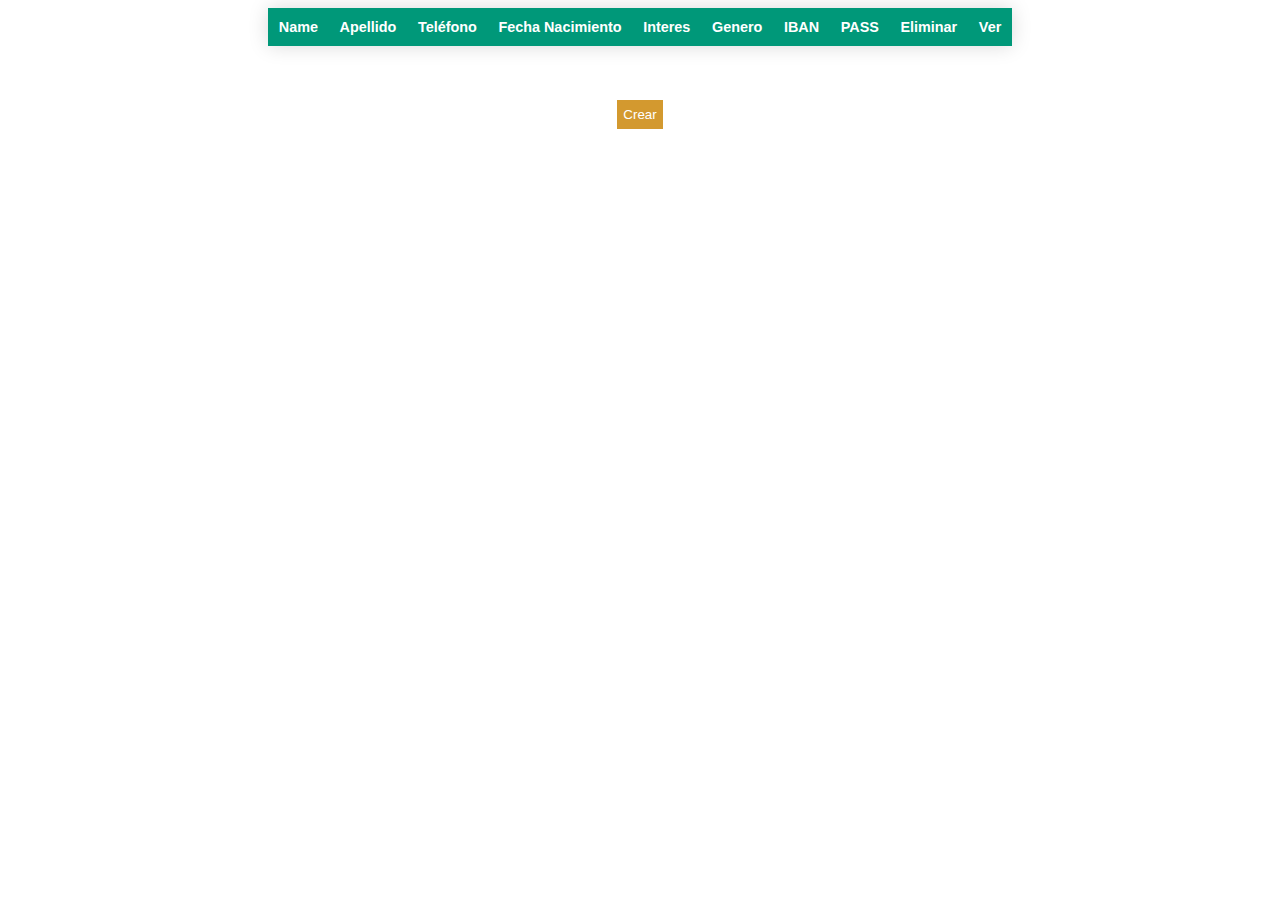
<file: index.html>
<!DOCTYPE html>
<html lang="ES">

<head>
    <meta charset="utf-8">
    <meta name="viewport" content="width=device-width, initial-scale=1.0">
    <script type="module" src="js/main.js"></script>
    <script type="module" src="js/home.js"></script>
    <link rel="stylesheet" href="main.css">
    <title>Mostrar Formulario</title>
</head>

<body>
    <header></header>
    <nav></nav>
    <main>
        <table class="styled-table">
            <thead>
                <tr>
                    <th>Name</th>
                    <th>Apellido</th>
                    <th>Teléfono</th>
                    <th>Fecha Nacimiento</th>
                    <th>Interes</th>
                    <th>Genero</th>
                    <th>IBAN</th>
                    <th>PASS</th>
                    <th>Eliminar</th>
                    <th>Ver</th>
                </tr>
            </thead>
            <tbody id="iBody">

            </tbody>
        </table>
        <div class="createButtonHome">
            <a href="crear.html"><input type="button" class="createButton" value="Crear"></a>
        </div>
    </main>
    <footer>
    </footer>
</body>

</html>
</file>
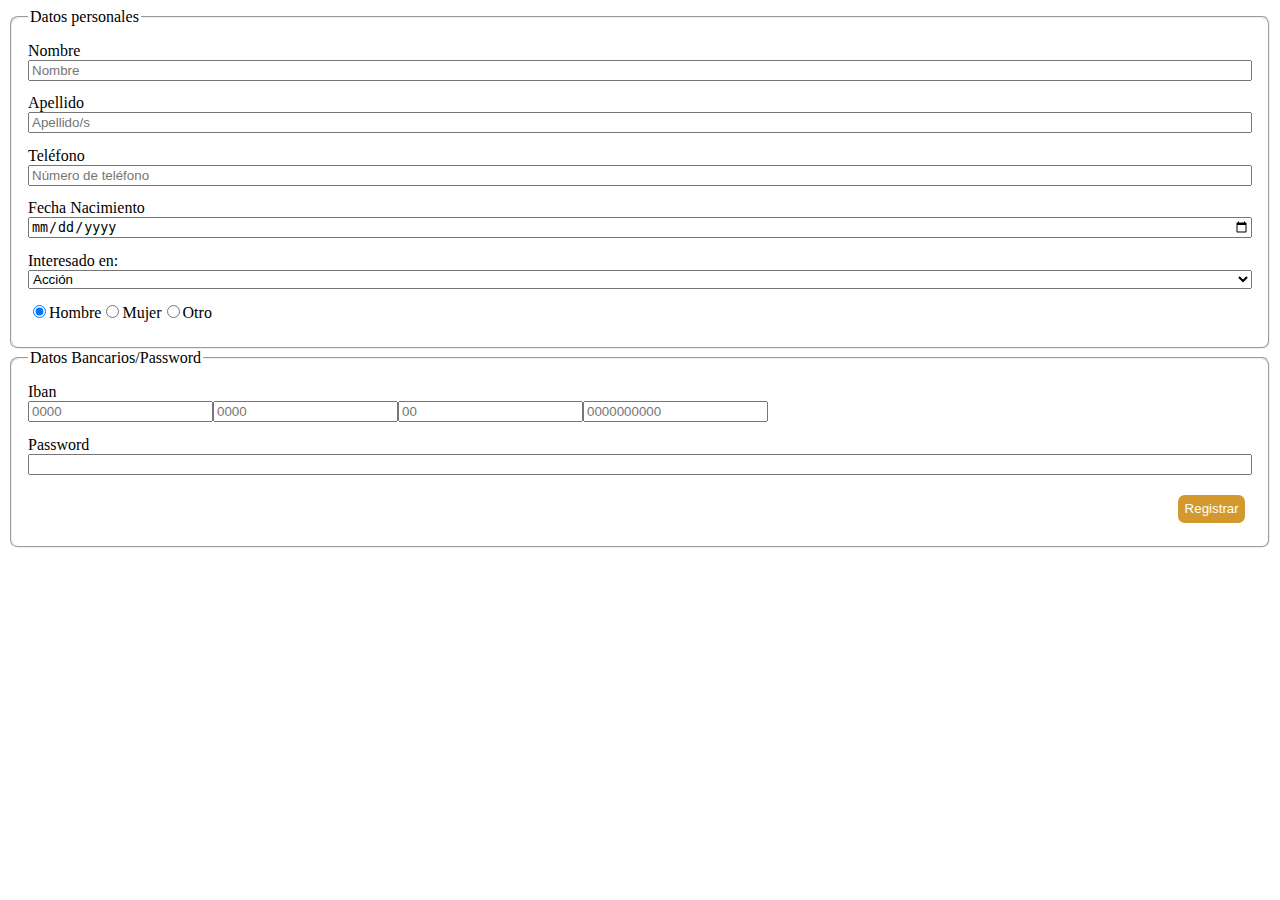
<file: crear.html>
<!DOCTYPE html>
<html lang="es">

<head>
    <script type="module" src="js/main.js"></script>
    <script type="module" src="js/validator.js"></script>
    <script type="module" src="js/crear.js"></script>
    <script type="module" src="js/home.js"></script>
    <link rel="stylesheet" href="styles.css">
    <meta charset="UTF-8">
    <meta http-equiv="X-UA-Compatible" content="IE=edge">
    <meta name="viewport" content="width=device-width, initial-scale=1.0">
    <title>Formulario Terapia de Choque</title>
</head>

<body>
    <form action="./index.html" autocomplete="on" action="./index.html" method="GET" id='idForm'>
        <fieldset>
            <legend>Datos personales</legend>
            <label for="iNombre">Nombre</label>
            <input type="text" id="iNombre" name="iNombre" autocomplete="given-name" placeholder="Nombre">
            <span class="error" id="nombreError" aria-live="polite"></span>
            <label for="iApellido">Apellido</label>
            <input type="text" id="iApellido" name="iApellido" autocomplete="family-name" placeholder="Apellido/s">
            <span class="error" id="apellError" aria-live="polite"></span>
            <label for="iTlfno">Teléfono</label>
            <input type="text" name="iTlfno" id="iTlfno" placeholder="Número de teléfono">
            <span class="error" id="tfnoError" aria-live="polite"></span>
            <label for="iNacimiento">Fecha Nacimiento</label>
            <input type="date" id="iNacimiento" name="iNacimiento" autocomplete="bday">
            <span class="error" id="nacError" aria-live="polite"></span>
            <span class="error" id="nacErrorMayor" aria-live="polite"></span>
            <label for="interes">Interesado en:</label>
            <select name="interes" id="iInteres">
                <option value="accion">Acción</option>
                <option value="terror">Terror</option>
                <option value="ficcion">Ficción</option>
                <option value="drama">Drama</option>
            </select>
            <div class="inRow">
                <label><input type="radio" name="genero" value="hombre" checked>Hombre</label>
                <label><input type="radio" name="genero" value="mujer">Mujer</label>
                <label><input type="radio" name="genero" value="otro">Otro</label>
            </div>
            <span class="error" id="generoError" aria-live="polite"></span>
        </fieldset>
        <fieldset>
            <legend>Datos Bancarios/Password</legend>
            <label for="iBan">Iban</label>
            <div class="inRow">
                <input type="number" id="ccc1" placeholder="0000" max="9999" size="4" minlength="4">
                <input type="number" id="ccc2" placeholder="0000" max="9999" size="4" minlength="4">
                <input type="number" id="ccc3" placeholder="00" max="99" size="2" minlength="2">
                <input type="number" id="ccc4" placeholder="0000000000" max="9999999999" size="10" minlength="10">
            </div>
            <span class="error" id="ibanError" aria-live="polite"></span>
            <label for="iPass">Password</label>
            <input type="Password" id="iPass" name="iPass">
            <span class="error" id="passError" aria-live="polite"></span>
            <div class="submit">
                <input type="submit" class="createButton" value="Registrar">
            </div>
        </fieldset>
        <span class="error" id="error" aria-live="polite"></span>
    </form>
</body>

</html>
</file>
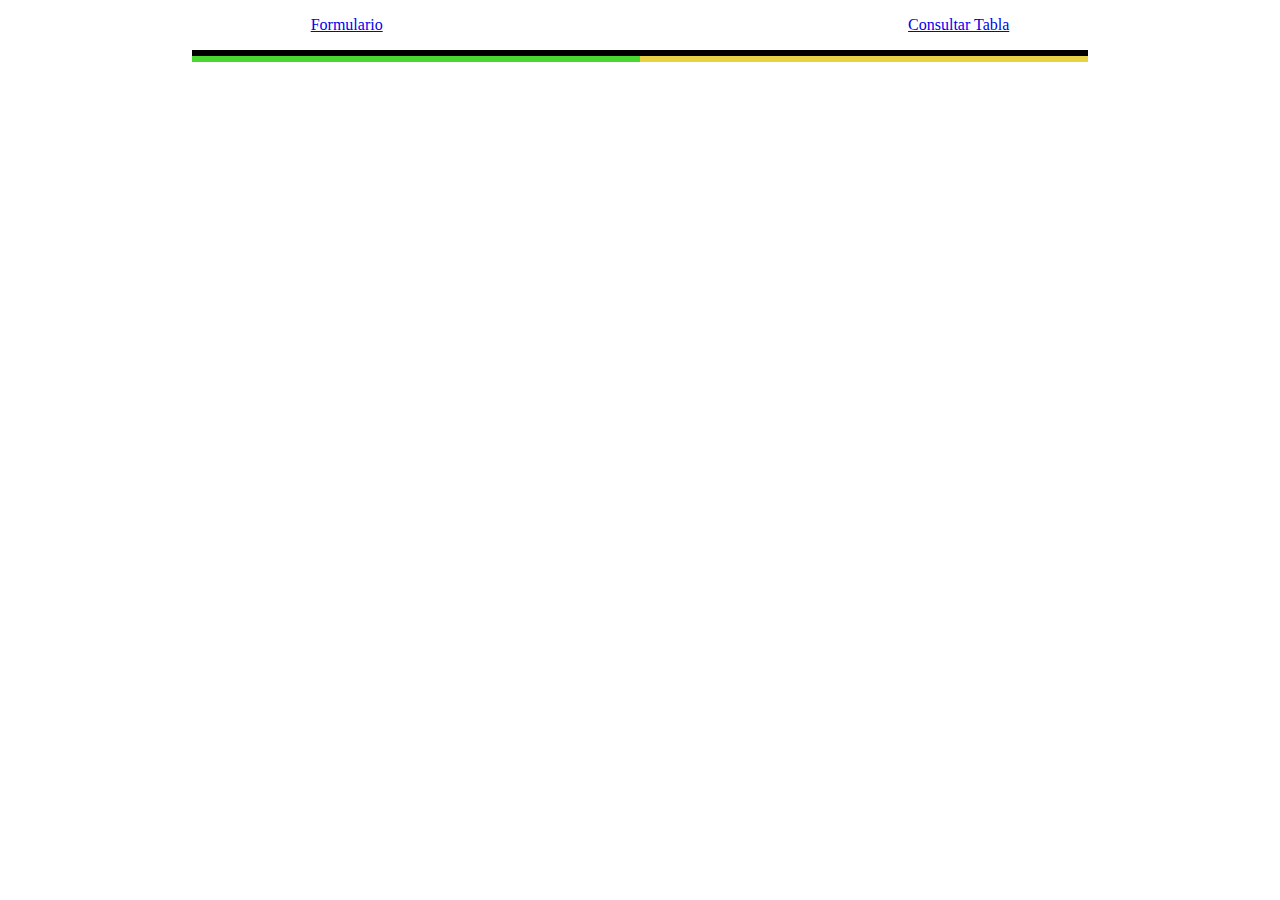
<file: detalle.html>
<!DOCTYPE html>
<html lang="ES">

<head>
    <meta charset="utf-8">
    <meta name="viewport" content="width=device-width, initial-scale=1.0">
    <script type="module" src="js/main.js"></script>
    <script type="module" src="js/detalle.js"></script>
    <link rel="stylesheet" href="detalle.css">
    <title id="titulo"></title>
</head>

<body>
    <header>
    </header>
    <nav>
        <ul>
            <li><a href="crear.html">Formulario</a></li>
            <li><a href="index.html">Consultar Tabla</a></li>
        </ul>
    </nav>
    <main>
        <div id="tarjeta">
            <div id="nombre">
            </div>
            <div id="wrapper">
                <div id="json">

                </div>
                <div id="xml">

                </div>
            </div>
        </div>
    </main>
    <footer>
    </footer>
</body>

</html>
</file>
<file: main.css>
* {
  -webkit-box-sizing: border-box;
  -moz-box-sizing: border-box;
  box-sizing: border-box;
}

fieldset {
  display: flex;
  flex-direction: column;
  padding: 1em;
}

.inRow {
  display: flex;
  flex-direction: row;
}

.submit {
  display: flex;
  justify-content: flex-end;
}

.createButtonHome {
  display: flex;
  justify-content: center;
  padding-top: 3em;
}

input {
  margin-bottom: 1em;
}

.createButton {
  background-color: rgb(211, 153, 47);
  border: none;
  text-decoration: none;
  color: white;
  padding: 0.5em 0.5em;
  margin: 0.5em 0.5em;
  cursor: pointer;
}

.styled-table {
  margin-left: auto;
  margin-right: auto;
  border-collapse: collapse;
  font-size: 0.9em;
  font-family: sans-serif;
  box-shadow: 0 0 20px rgba(0, 0, 0, 0.15);
}

.styled-table thead tr {
  background-color: #009879;
  color: #ffffff;
  text-align: left;
}

.styled-table th,
.styled-table td {
  padding: 0.75em;
}

.styled-table thead tr {
  background-color: #009879;
  color: #ffffff;
  text-align: left;
}

.styled-table tbody tr {
  border-bottom: 1px solid #dddddd;
}

.styled-table tbody tr:nth-of-type(even) {
  background-color: #b0f6f3a1;
}

.styled-table tbody tr:last-of-type {
  border-bottom: 2px solid #009879;
}

.error {
  width: 100%;
  padding: 0;
  font-size: 80%;
  color: white;
  background-color: #900;
  border-radius: 0 0 5px 5px;
  box-sizing: border-box;
}

.error.active {
  padding: 0.3em;
}
</file>
<file: styles.css>
* {
    -webkit-box-sizing: border-box;
    -moz-box-sizing: border-box;
    box-sizing: border-box;
}

fieldset {
    display: flex;
    flex-direction: column;
    padding: 1em;
    border-radius: 0.5em;
}

.inRow {
    display: flex;
    flex-direction: row;
}

.submit {
    display: flex;
    justify-content: flex-end;
}

.createButtonHome {
    display: flex;
    justify-content: center;
    padding-top: 3em;
}

input,select {
    margin-bottom: 1em;
}

.createButton {
    background-color: rgb(211, 153, 47);
    border: none;
    text-decoration: none;
    color: white;
    padding: 0.5em 0.5em;
    margin: 0.5em 0.5em;
    cursor: pointer;
    border-radius: 0.5em;
}

.createButton:hover{
    background-color: rgb(181, 131, 39);
}

.styled-table {
    margin-left: auto;
    margin-right: auto;
    border-collapse: collapse;
    font-size: 0.9em;
    font-family: sans-serif;
    box-shadow: 0 0 20px rgba(0, 0, 0, 0.15);
}

.styled-table thead tr {
    background-color: #009879;
    color: #ffffff;
    text-align: left;
}

.styled-table th,
.styled-table td {
    padding: 0.75em;
}

.styled-table thead tr {
    background-color: #009879;
    color: #ffffff;
    text-align: left;
}

.styled-table tbody tr {
    border-bottom: 1px solid #dddddd;
}

.styled-table tbody tr:nth-of-type(even) {
    background-color: #b0f6f3a1;
}

.styled-table tbody tr:last-of-type {
    border-bottom: 2px solid #009879;
}

.error {
    width: 100%;
    padding: 0;
    font-size: 80%;
    color: white;
    background-color: #900;
    border-radius: 0 0 5px 5px;
    box-sizing: border-box;
}

.error.active {
    padding: 0.3em;
}
</file>
<file: detalle.css>
* {
    -webkit-box-sizing: border-box;
    -moz-box-sizing: border-box;
    box-sizing: border-box;
}

nav ul{
    list-style-type: none;
    display: flex;
    flex-direction: row;
    justify-content: space-around;
}

#tarjeta{
    margin: 0 auto;
    width: 70vw ;
}

#nombre{
    background: rgb(163,163,163);
    background: linear-gradient(0deg, rgba(163,163,163,1) 0%, rgba(255,255,255,1) 100%); 
    border: 0.2em solid black;
}

#nombre h1, #nombre p{
    margin-left: 5%;
}

#wrapper{
    display: flex;
    flex-direction: row;
}

#json{
    background: rgb(255,255,255);
    background: radial-gradient(circle, rgba(255,255,255,1) 0%, rgba(154,251,134,1) 100%);
    border: 0.2em solid rgb(74, 216, 46);
    
}

#xml{
    background: rgb(255,255,255);
    background: radial-gradient(circle, rgba(255,255,255,1) 0%, rgba(255,243,147,1) 100%); 
    border: 0.2em solid rgb(230, 210, 66);
}

#json, #xml{ 
    width: 50%;
    box-sizing: border-box;
    overflow-wrap: break-word;
}

.indentado{
    margin-left: 2em;
}
</file>
